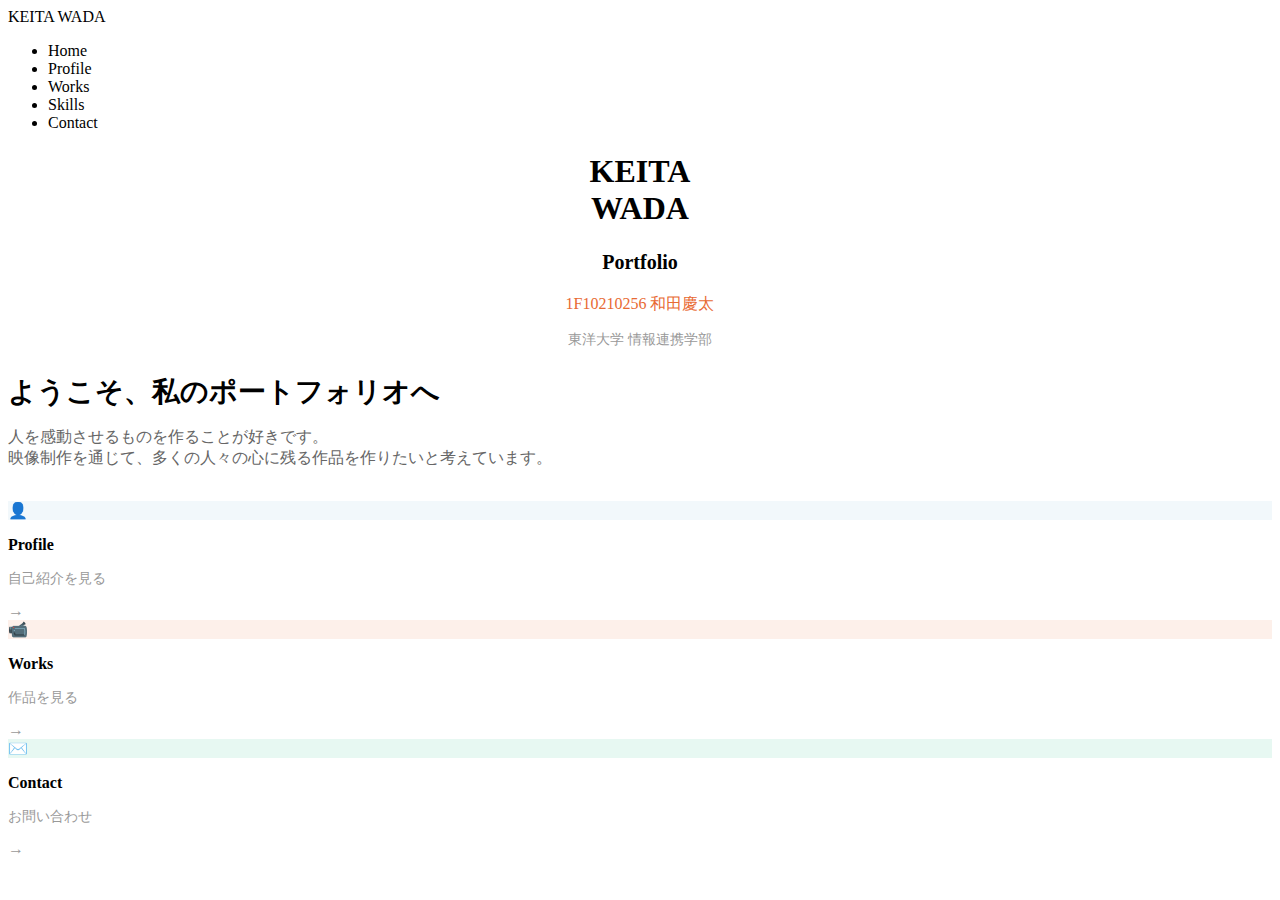
<file: index.html>
<!DOCTYPE html>
<html lang="ja">
<head>
    <meta charset="UTF-8">
    <meta name="viewport" content="width=device-width, initial-scale=1.0">
    <title>KEITA WADA - Portfolio</title>
    <link rel="stylesheet" href__="style.css">
</head>
<body>
    <nav>
        <div class="nav-container">
            <a href__="index.html" class="nav-logo">KEITA WADA</a>
            <ul class="nav-links">
                <li><a href__="index.html">Home</a></li>
                <li><a href__="profile.html">Profile</a></li>
                <li><a href__="works1.html">Works</a></li>
                <li><a href__="skills.html">Skills</a></li>
                <li><a href__="contact.html">Contact</a></li>
            </ul>
        </div>
    </nav>

    <div class="container">
        <div class="home-grid">
            <div>
                <div class="retro-tv">
                    <div class="tv-frame">
                        <div class="tv-bezel">
                            <div class="tv-screen">
                                <div style="text-align: center;">
                                    <h1 class="home-title">KEITA<br>WADA</h1>
                                    <div style="margin-top: 1.5rem;">
                                        <p style="font-size: 1.25rem; font-weight: 600;">Portfolio</p>
                                        <p style="color: #E86A33; margin-top: 0.5rem;">1F10210256 和田慶太</p>
                                        <p style="color: #999; font-size: 0.875rem;">東洋大学 情報連携学部</p>
                                    </div>
                                </div>
                            </div>
                        </div>
                    </div>
                    <div class="tv-stand"></div>
                </div>
            </div>
            
            <div>
                <h2 style="font-size: 1.75rem; margin-bottom: 1rem;">ようこそ、私のポートフォリオへ</h2>
                <p style="color: #666; margin-bottom: 2rem;">
                    人を感動させるものを作ることが好きです。<br>
                    映像制作を通じて、多くの人々の心に残る作品を作りたいと考えています。
                </p>
                
                <a href__="profile.html" class="link-card">
                    <div class="link-icon" style="background: rgba(126, 182, 216, 0.1);">
                        <span style="color: #7EB6D8;">👤</span>
                    </div>
                    <div style="flex: 1;">
                        <p style="font-weight: 600;">Profile</p>
                        <p style="font-size: 0.875rem; color: #999;">自己紹介を見る</p>
                    </div>
                    <span style="color: #999;">→</span>
                </a>
                
                <a href__="works1.html" class="link-card">
                    <div class="link-icon" style="background: rgba(232, 106, 51, 0.1);">
                        <span style="color: #E86A33;">📹</span>
                    </div>
                    <div style="flex: 1;">
                        <p style="font-weight: 600;">Works</p>
                        <p style="font-size: 0.875rem; color: #999;">作品を見る</p>
                    </div>
                    <span style="color: #999;">→</span>
                </a>
                
                <a href__="contact.html" class="link-card">
                    <div class="link-icon" style="background: rgba(16, 185, 129, 0.1);">
                        <span style="color: #10b981;">✉️</span>
                    </div>
                    <div style="flex: 1;">
                        <p style="font-weight: 600;">Contact</p>
                        <p style="font-size: 0.875rem; color: #999;">お問い合わせ</p>
                    </div>
                    <span style="color: #999;">→</span>
                </a>
            </div>
        </div>
    </div>

    <script src="script.js"></script>
</body>
</html>
</file>
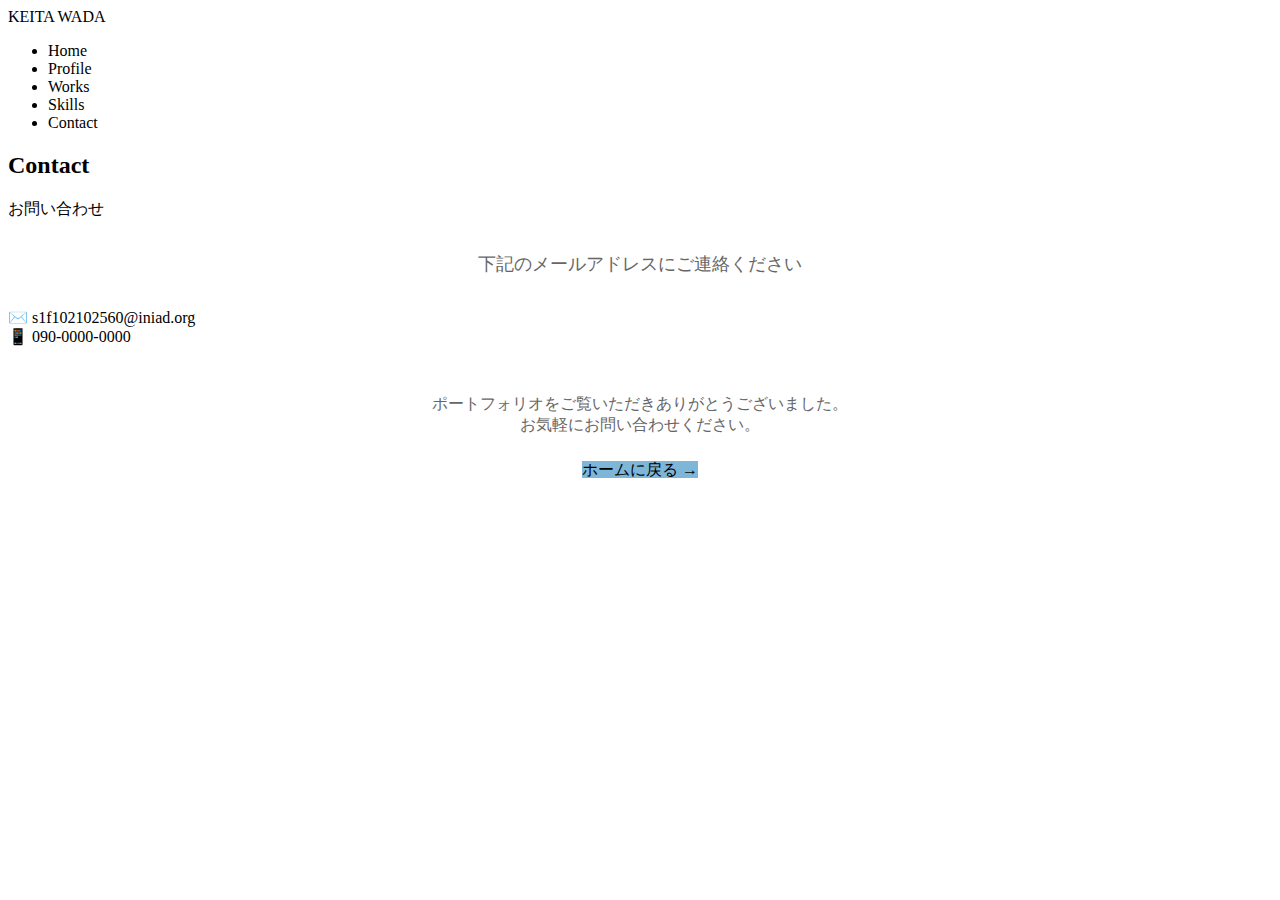
<file: contact.html>
<!DOCTYPE html>
<html lang="ja">
<head>
    <meta charset="UTF-8">
    <meta name="viewport" content="width=device-width, initial-scale=1.0">
    <title>Contact - KEITA WADA</title>
    <link rel="stylesheet" href__="style.css">
</head>
<body>
    <nav>
        <div class="nav-container">
            <a href__="index.html" class="nav-logo">KEITA WADA</a>
            <ul class="nav-links">
                <li><a href__="index.html">Home</a></li>
                <li><a href__="profile.html">Profile</a></li>
                <li><a href__="works1.html">Works</a></li>
                <li><a href__="skills.html">Skills</a></li>
                <li><a href__="contact.html">Contact</a></li>
            </ul>
        </div>
    </nav>

    <div class="container">
        <div class="section-title">
            <div class="title-bar"></div>
            <div>
                <h2>Contact</h2>
                <p>お問い合わせ</p>
            </div>
        </div>
        
        <p style="text-align: center; font-size: 1.125rem; color: #666; margin: 2rem 0;">
            下記のメールアドレスにご連絡ください
        </p>
        
        <div class="contact-card">
            <div class="contact-item">
                <span style="color: #E86A33;">✉️</span>
                <a href__="mailto:s1f102102560@iniad.org">s1f102102560@iniad.org</a>
            </div>
            <div class="contact-item">
                <span style="color: #E86A33;">📱</span>
                <span>090-0000-0000</span>
            </div>
        </div>
        
        <div style="text-align: center; margin-top: 3rem;">
            <p style="color: #666; margin-bottom: 1.5rem;">
                ポートフォリオをご覧いただきありがとうございました。<br>
                お気軽にお問い合わせください。
            </p>
            <a href__="index.html" class="btn" style="background: #7EB6D8;">ホームに戻る →</a>
        </div>
    </div>

    <script src="script.js"></script>
</body>
</html>
</file>
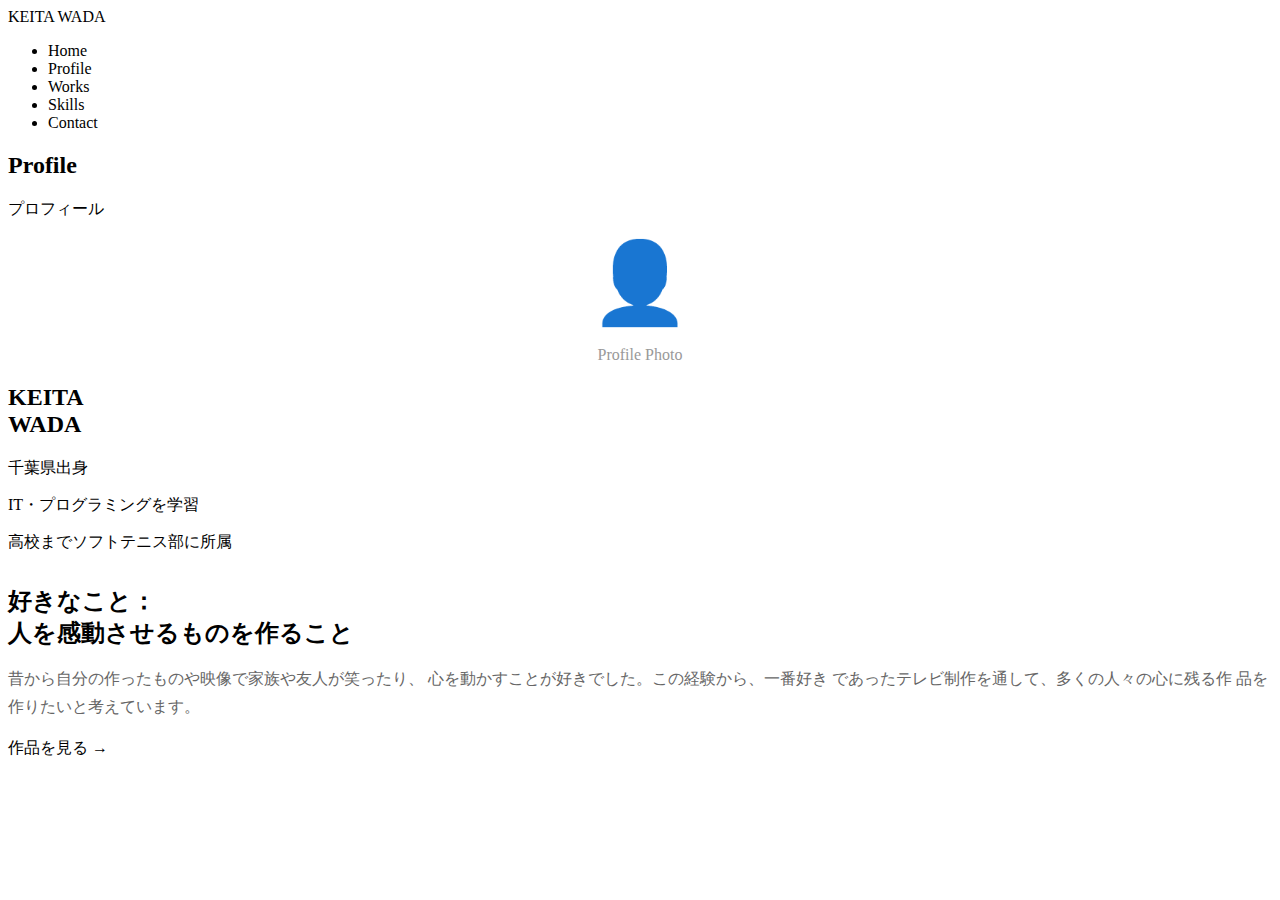
<file: profile.html>
<!DOCTYPE html>
<html lang="ja">
<head>
    <meta charset="UTF-8">
    <meta name="viewport" content="width=device-width, initial-scale=1.0">
    <title>Profile - KEITA WADA</title>
    <link rel="stylesheet" href__="style.css">
</head>
<body>
    <nav>
        <div class="nav-container">
            <a href__="index.html" class="nav-logo">KEITA WADA</a>
            <ul class="nav-links">
                <li><a href__="index.html">Home</a></li>
                <li><a href__="profile.html">Profile</a></li>
                <li><a href__="works1.html">Works</a></li>
                <li><a href__="skills.html">Skills</a></li>
                <li><a href__="contact.html">Contact</a></li>
            </ul>
        </div>
    </nav>

    <div class="container">
        <div class="section-title">
            <div class="title-bar"></div>
            <div>
                <h2>Profile</h2>
                <p>プロフィール</p>
            </div>
        </div>
        
        <div class="profile-grid">
            <div class="profile-image">
                <div style="text-align: center; color: #999;">
                    <div style="font-size: 5rem;">👤</div>
                    <p style="margin-top: 1rem;">Profile Photo</p>
                </div>
            </div>
            
            <div>
                <h2 class="profile-name">KEITA<br>WADA</h2>
                
                <div class="profile-item">
                    <div class="item-bar"></div>
                    <p>千葉県出身</p>
                </div>
                <div class="profile-item">
                    <div class="item-bar"></div>
                    <p>IT・プログラミングを学習</p>
                </div>
                <div class="profile-item">
                    <div class="item-bar"></div>
                    <p>高校までソフトテニス部に所属</p>
                </div>
                
                <div style="margin-top: 2rem;">
                    <h3 style="font-size: 1.5rem; margin-bottom: 1rem;">好きなこと：<br>
                    <span>人を感動させるものを作ること</span></h3>
                    <p style="color: #666; line-height: 1.8;">
                        昔から自分の作ったものや映像で家族や友人が笑ったり、
                        心を動かすことが好きでした。この経験から、一番好き
                        であったテレビ制作を通して、多くの人々の心に残る作
                        品を作りたいと考えています。
                    </p>
                </div>
                
                <a href__="works1.html" class="btn">作品を見る →</a>
            </div>
        </div>
    </div>

    <script src="script.js"></script>
</body>
</html>
</file>
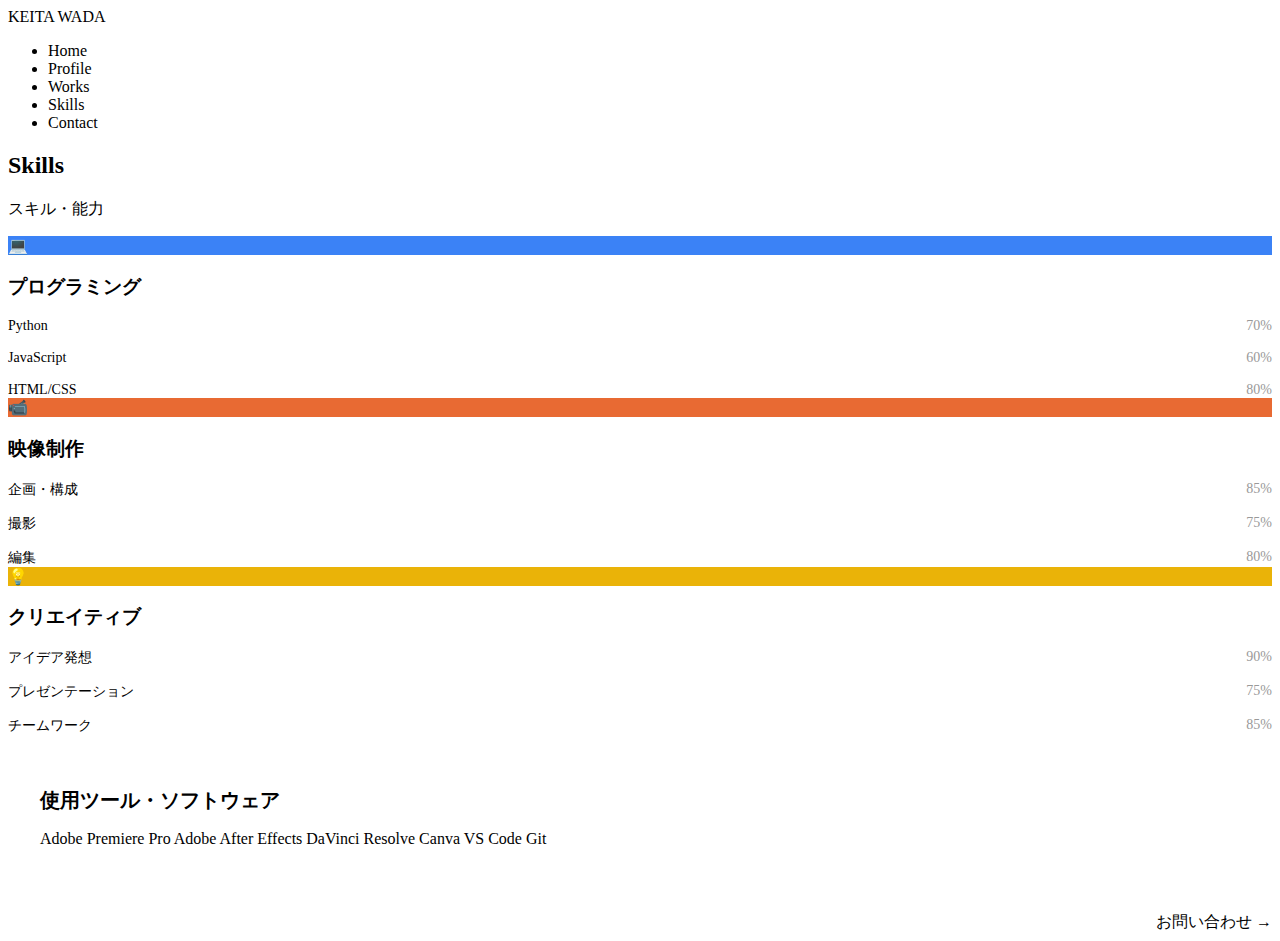
<file: skills.html>
<!DOCTYPE html>
<html lang="ja">
<head>
    <meta charset="UTF-8">
    <meta name="viewport" content="width=device-width, initial-scale=1.0">
    <title>Skills - KEITA WADA</title>
    <link rel="stylesheet" href__="style.css">
</head>
<body>
    <nav>
        <div class="nav-container">
            <a href__="index.html" class="nav-logo">KEITA WADA</a>
            <ul class="nav-links">
                <li><a href__="index.html">Home</a></li>
                <li><a href__="profile.html">Profile</a></li>
                <li><a href__="works1.html">Works</a></li>
                <li><a href__="skills.html">Skills</a></li>
                <li><a href__="contact.html">Contact</a></li>
            </ul>
        </div>
    </nav>

    <div class="container">
        <div class="section-title">
            <div class="title-bar"></div>
            <div>
                <h2>Skills</h2>
                <p>スキル・能力</p>
            </div>
        </div>
        
        <div class="skills-grid">
            <div class="skill-card">
                <div class="skill-header">
                    <div class="skill-icon" style="background: #3b82f6;">💻</div>
                    <h3>プログラミング</h3>
                </div>
                <div style="margin-bottom: 1rem;">
                    <div style="display: flex; justify-content: space-between; font-size: 0.875rem;">
                        <span>Python</span>
                        <span style="color: #999;">70%</span>
                    </div>
                    <div class="skill-bar">
                        <div class="skill-progress" style="width: 70%; background: #3b82f6;"></div>
                    </div>
                </div>
                <div style="margin-bottom: 1rem;">
                    <div style="display: flex; justify-content: space-between; font-size: 0.875rem;">
                        <span>JavaScript</span>
                        <span style="color: #999;">60%</span>
                    </div>
                    <div class="skill-bar">
                        <div class="skill-progress" style="width: 60%; background: #3b82f6;"></div>
                    </div>
                </div>
                <div>
                    <div style="display: flex; justify-content: space-between; font-size: 0.875rem;">
                        <span>HTML/CSS</span>
                        <span style="color: #999;">80%</span>
                    </div>
                    <div class="skill-bar">
                        <div class="skill-progress" style="width: 80%; background: #3b82f6;"></div>
                    </div>
                </div>
            </div>
            
            <div class="skill-card">
                <div class="skill-header">
                    <div class="skill-icon" style="background: #E86A33;">📹</div>
                    <h3>映像制作</h3>
                </div>
                <div style="margin-bottom: 1rem;">
                    <div style="display: flex; justify-content: space-between; font-size: 0.875rem;">
                        <span>企画・構成</span>
                        <span style="color: #999;">85%</span>
                    </div>
                    <div class="skill-bar">
                        <div class="skill-progress" style="width: 85%; background: #E86A33;"></div>
                    </div>
                </div>
                <div style="margin-bottom: 1rem;">
                    <div style="display: flex; justify-content: space-between; font-size: 0.875rem;">
                        <span>撮影</span>
                        <span style="color: #999;">75%</span>
                    </div>
                    <div class="skill-bar">
                        <div class="skill-progress" style="width: 75%; background: #E86A33;"></div>
                    </div>
                </div>
                <div>
                    <div style="display: flex; justify-content: space-between; font-size: 0.875rem;">
                        <span>編集</span>
                        <span style="color: #999;">80%</span>
                    </div>
                    <div class="skill-bar">
                        <div class="skill-progress" style="width: 80%; background: #E86A33;"></div>
                    </div>
                </div>
            </div>
            
            <div class="skill-card">
                <div class="skill-header">
                    <div class="skill-icon" style="background: #eab308;">💡</div>
                    <h3>クリエイティブ</h3>
                </div>
                <div style="margin-bottom: 1rem;">
                    <div style="display: flex; justify-content: space-between; font-size: 0.875rem;">
                        <span>アイデア発想</span>
                        <span style="color: #999;">90%</span>
                    </div>
                    <div class="skill-bar">
                        <div class="skill-progress" style="width: 90%; background: #eab308;"></div>
                    </div>
                </div>
                <div style="margin-bottom: 1rem;">
                    <div style="display: flex; justify-content: space-between; font-size: 0.875rem;">
                        <span>プレゼンテーション</span>
                        <span style="color: #999;">75%</span>
                    </div>
                    <div class="skill-bar">
                        <div class="skill-progress" style="width: 75%; background: #eab308;"></div>
                    </div>
                </div>
                <div>
                    <div style="display: flex; justify-content: space-between; font-size: 0.875rem;">
                        <span>チームワーク</span>
                        <span style="color: #999;">85%</span>
                    </div>
                    <div class="skill-bar">
                        <div class="skill-progress" style="width: 85%; background: #eab308;"></div>
                    </div>
                </div>
            </div>
        </div>
        
        <div style="background: white; border-radius: 1rem; padding: 2rem; margin-bottom: 2rem;">
            <h3 style="font-size: 1.25rem; margin-bottom: 1rem;">使用ツール・ソフトウェア</h3>
            <div>
                <span class="tag">Adobe Premiere Pro</span>
                <span class="tag">Adobe After Effects</span>
                <span class="tag">DaVinci Resolve</span>
                <span class="tag">Canva</span>
                <span class="tag">VS Code</span>
                <span class="tag">Git</span>
            </div>
        </div>
        
        <div style="text-align: right;">
            <a href__="contact.html" class="btn">お問い合わせ →</a>
        </div>
    </div>

    <script src="script.js"></script>
</body>
</html>
</file>
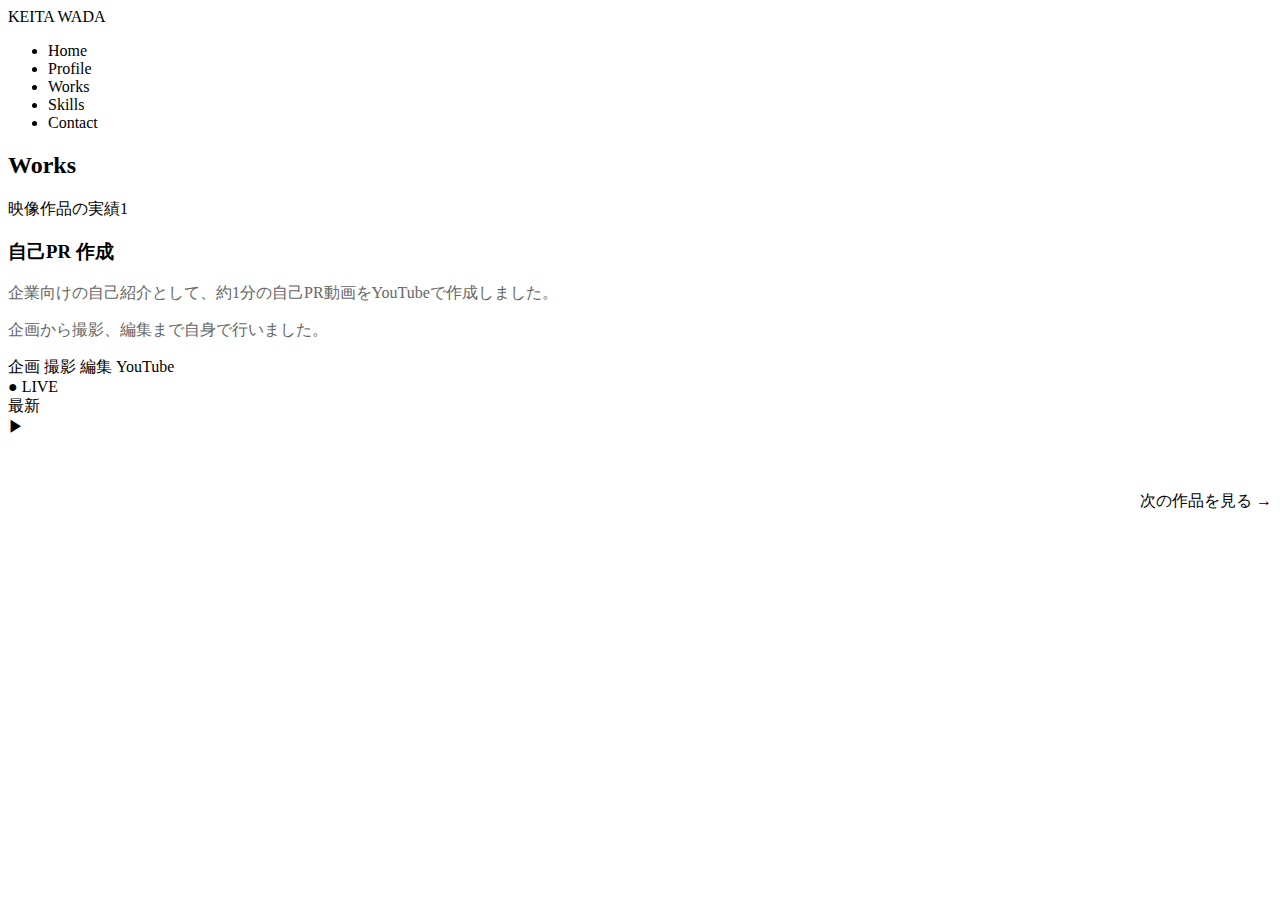
<file: works1.html>
<!DOCTYPE html>
<html lang="ja">
<head>
    <meta charset="UTF-8">
    <meta name="viewport" content="width=device-width, initial-scale=1.0">
    <title>Works - KEITA WADA</title>
    <link rel="stylesheet" href__="style.css">
</head>
<body>
    <nav>
        <div class="nav-container">
            <a href__="index.html" class="nav-logo">KEITA WADA</a>
            <ul class="nav-links">
                <li><a href__="index.html">Home</a></li>
                <li><a href__="profile.html">Profile</a></li>
                <li><a href__="works1.html">Works</a></li>
                <li><a href__="skills.html">Skills</a></li>
                <li><a href__="contact.html">Contact</a></li>
            </ul>
        </div>
    </nav>

    <div class="container">
        <div class="section-title">
            <div class="title-bar"></div>
            <div>
                <h2>Works</h2>
                <p>映像作品の実績1</p>
            </div>
        </div>
        
        <div class="works-grid">
            <div class="works-content">
                <h3>自己PR 作成</h3>
                <p style="color: #666; margin-bottom: 1rem;">
                    企業向けの自己紹介として、約1分の自己PR動画をYouTubeで作成しました。
                </p>
                <p style="color: #666; margin-bottom: 1rem;">
                    企画から撮影、編集まで自身で行いました。
                </p>
                
                <div>
                    <span class="tag">企画</span>
                    <span class="tag">撮影</span>
                    <span class="tag">編集</span>
                    <span class="tag">YouTube</span>
                </div>
            </div>
            
            <div class="works-video">
                <div class="badge badge-left">● LIVE</div>
                <div class="badge badge-right">最新</div>
                <div>
                    <div class="play-btn">▶</div>
                    <p style="color: white; margin-top: 1rem;">自己PR動画</p>
                </div>
            </div>
        </div>
        
        <div style="text-align: right;">
            <a href__="works2.html" class="btn">次の作品を見る →</a>
        </div>
    </div>

    <script src="script.js"></script>
</body>
</html>
</file>
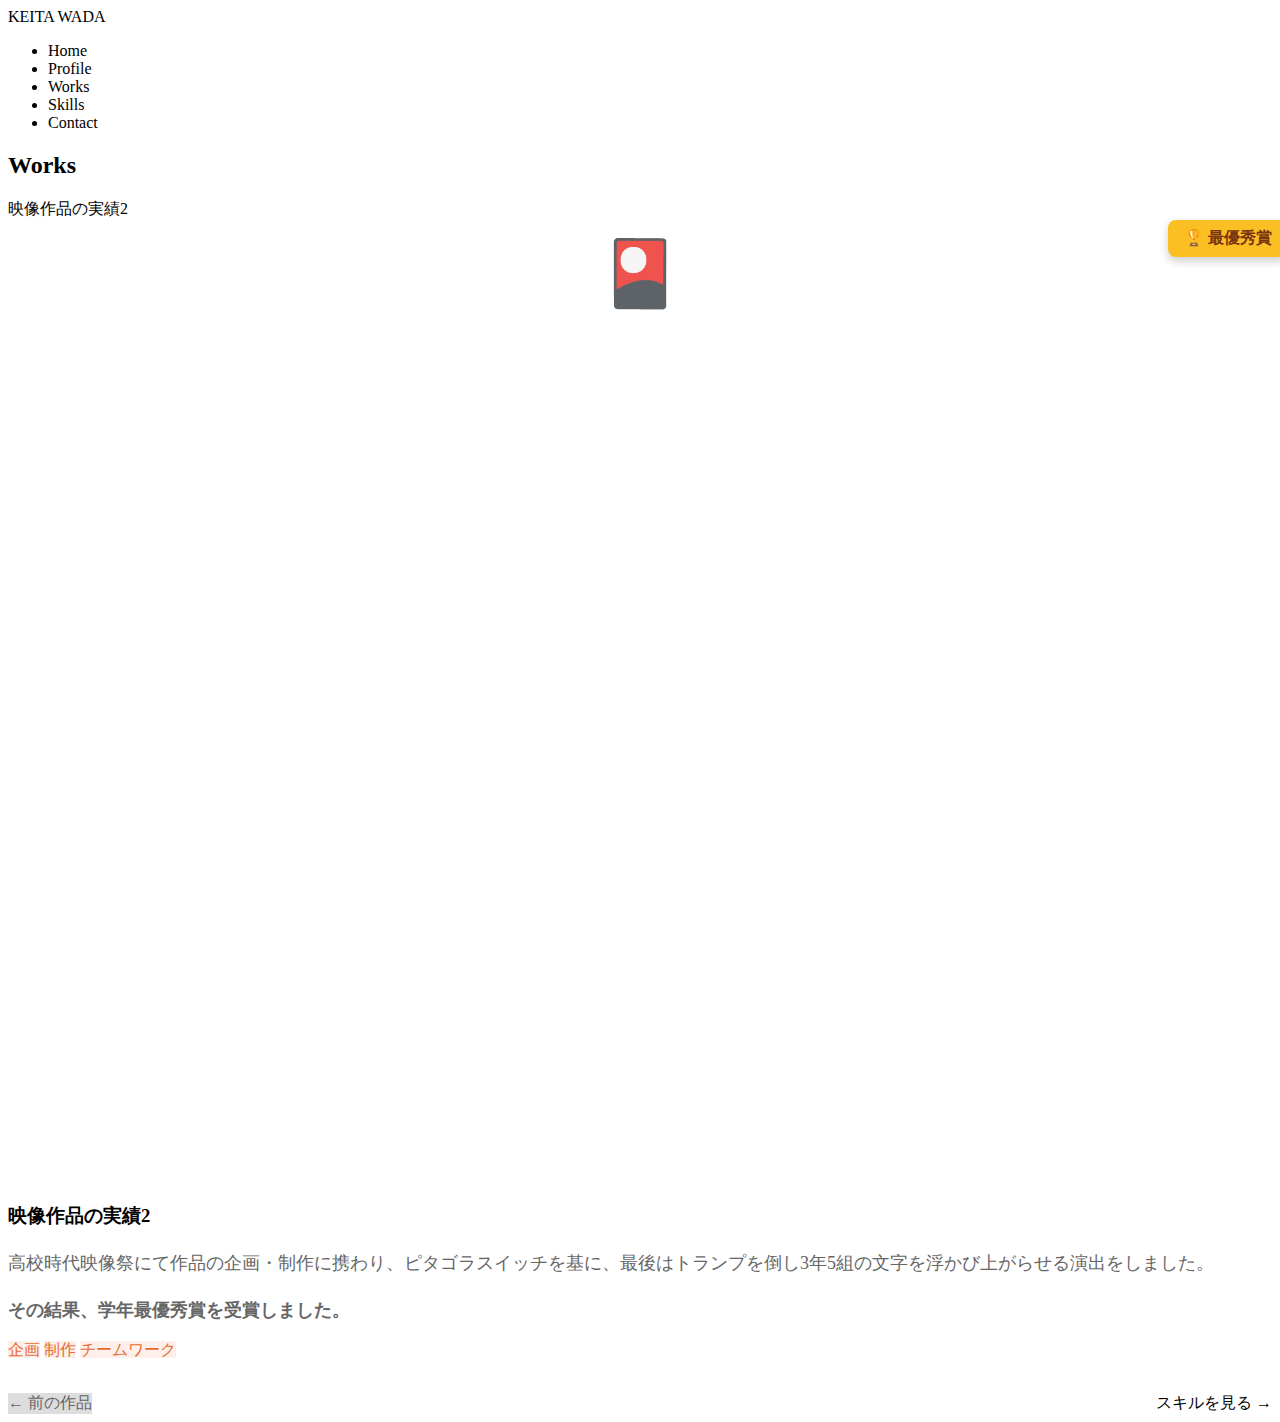
<file: works2.html>
<!DOCTYPE html>
<html lang="ja">
<head>
    <meta charset="UTF-8">
    <meta name="viewport" content="width=device-width, initial-scale=1.0">
    <title>Works 2 - KEITA WADA</title>
    <link rel="stylesheet" href__="style.css">
</head>
<body>
    <nav>
        <div class="nav-container">
            <a href__="index.html" class="nav-logo">KEITA WADA</a>
            <ul class="nav-links">
                <li><a href__="index.html">Home</a></li>
                <li><a href__="profile.html">Profile</a></li>
                <li><a href__="works1.html">Works</a></li>
                <li><a href__="skills.html">Skills</a></li>
                <li><a href__="contact.html">Contact</a></li>
            </ul>
        </div>
    </nav>

    <div class="container">
        <div class="section-title">
            <div class="title-bar"></div>
            <div>
                <h2>Works</h2>
                <p>映像作品の実績2</p>
            </div>
        </div>
        
        <div class="works-grid">
            <div style="position: relative;">
                <div class="works-video" style="aspect-ratio: 4/3;">
                    <div style="position: absolute; top: -1rem; right: -1rem; background: #fbbf24; color: #78350f; padding: 0.5rem 1rem; border-radius: 0.5rem; font-weight: bold; box-shadow: 0 4px 10px rgba(0,0,0,0.2);">🏆 最優秀賞</div>
                    <div style="text-align: center;">
                        <div style="font-size: 4rem;">🎴</div>
                        <p style="color: white;">トランプドミノ作品</p>
                    </div>
                </div>
            </div>
            
            <div class="works-content">
                <h3>映像作品の実績2</h3>
                <p style="color: #666; font-size: 1.125rem; line-height: 1.8; margin-bottom: 1rem;">
                    高校時代映像祭にて作品の企画・制作に携わり、ピタゴラスイッチを基に、最後はトランプを倒し3年5組の文字を浮かび上がらせる演出をしました。
                </p>
                <p style="color: #666; font-size: 1.125rem; font-weight: bold;">
                    その結果、学年最優秀賞を受賞しました。
                </p>
                
                <div>
                    <span class="tag" style="background: rgba(232, 106, 51, 0.1); color: #E86A33;">企画</span>
                    <span class="tag" style="background: rgba(232, 106, 51, 0.1); color: #E86A33;">制作</span>
                    <span class="tag" style="background: rgba(232, 106, 51, 0.1); color: #E86A33;">チームワーク</span>
                </div>
            </div>
        </div>
        
        <div style="display: flex; justify-content: space-between; margin-top: 2rem;">
            <a href__="works1.html" class="btn" style="background: #ddd; color: #666;">← 前の作品</a>
            <a href__="skills.html" class="btn">スキルを見る →</a>
        </div>
    </div>

    <script src="script.js"></script>
</body>
</html>
</file>
